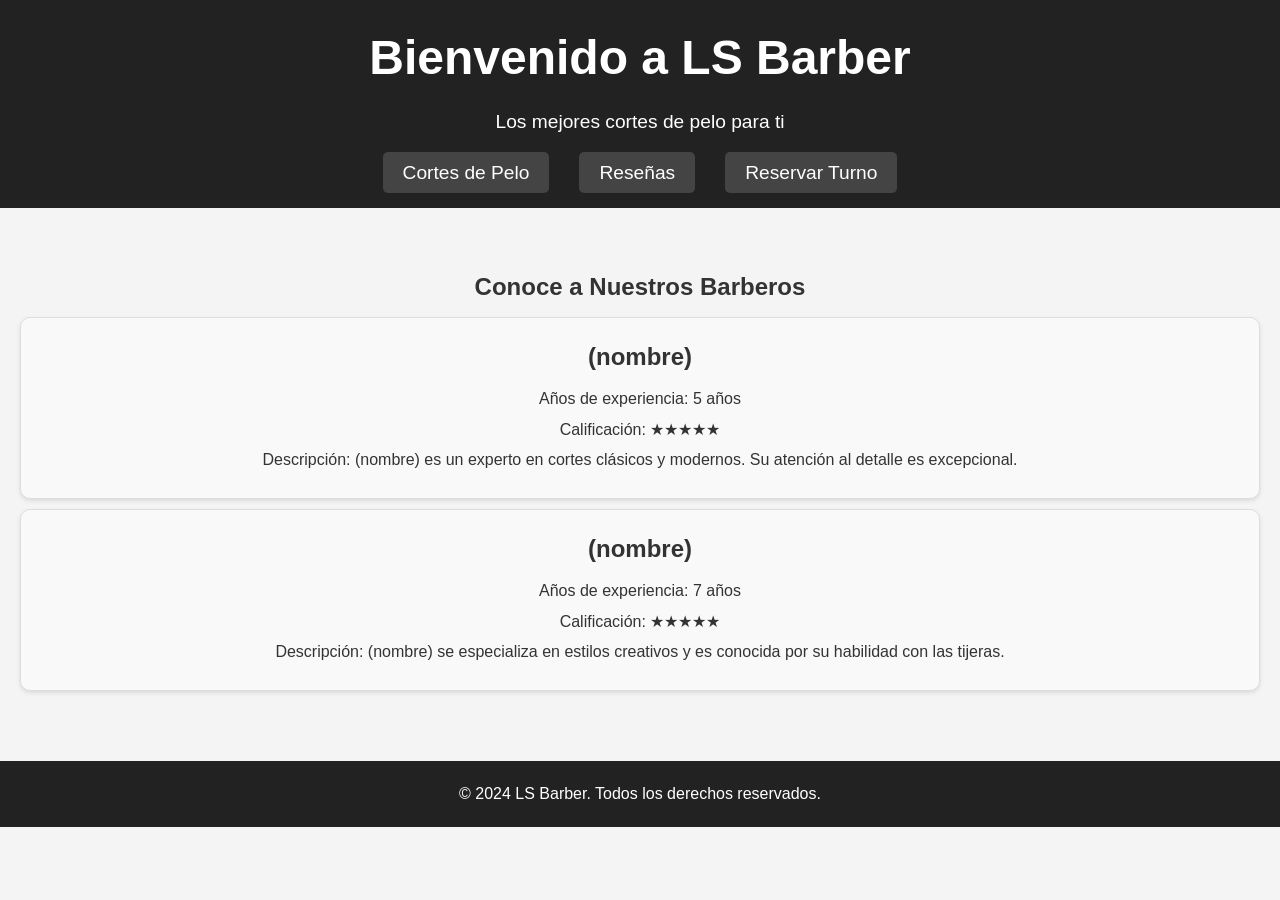
<file: index.html>
<!DOCTYPE html>
<html lang="es">
<head>
    <meta charset="UTF-8">
    <meta name="viewport" content="width=device-width, initial-scale=1.0">
    <title>LS Barber</title>
    <link rel="stylesheet" href="styles.css">
</head>

<style>
    /* Estilos para la sección de barberos */
#barberos {
    margin: 40px auto;
    padding: 20px;
    text-align: center;
}

.barbero {
    background-color: #f9f9f9;
    border: 1px solid #ddd;
    border-radius: 10px;
    margin: 10px 0;
    padding: 20px;
    box-shadow: 0 2px 4px rgba(0, 0, 0, 0.1);
}

.barbero h3 {
    margin-bottom: 10px;
    font-size: 1.5rem;
    color: #333;
}

.barbero p {
    margin: 5px 0;
    font-size: 1rem;
}

</style>

<body>
    <header>
        <h1>Bienvenido a LS Barber</h1>
        <p>Los mejores cortes de pelo para ti</p>

        <!-- Menú de navegación -->
        <nav>
            <ul>
                <li><a href="cortes.html">Cortes de Pelo</a></li>
                <li><a href="reseñas.html">Reseñas</a></li>
                <li><a href="reservas.html">Reservar Turno</a></li>
            </ul>
        </nav>
        
    </header>

    <!-- Sección de barberos -->
    <section id="barberos">
        <h2>Conoce a Nuestros Barberos</h2>
        <div class="barbero">
            <h3>(nombre)</h3>
            <p>Años de experiencia: 5 años</p>
            <p>Calificación: ★★★★★</p>
            <p>Descripción: (nombre) es un experto en cortes clásicos y modernos. Su atención al detalle es excepcional.</p>
        </div>
        <div class="barbero">
            <h3>(nombre)</h3>
            <p>Años de experiencia: 7 años</p>
            <p>Calificación: ★★★★★</p>
            <p>Descripción: (nombre) se especializa en estilos creativos y es conocida por su habilidad con las tijeras.</p>
        </div>
    </section>

    <footer>
        <p>&copy; 2024 LS Barber. Todos los derechos reservados.</p>
    </footer>

    <script src="script.js"></script>
</body>
</html>
</file>
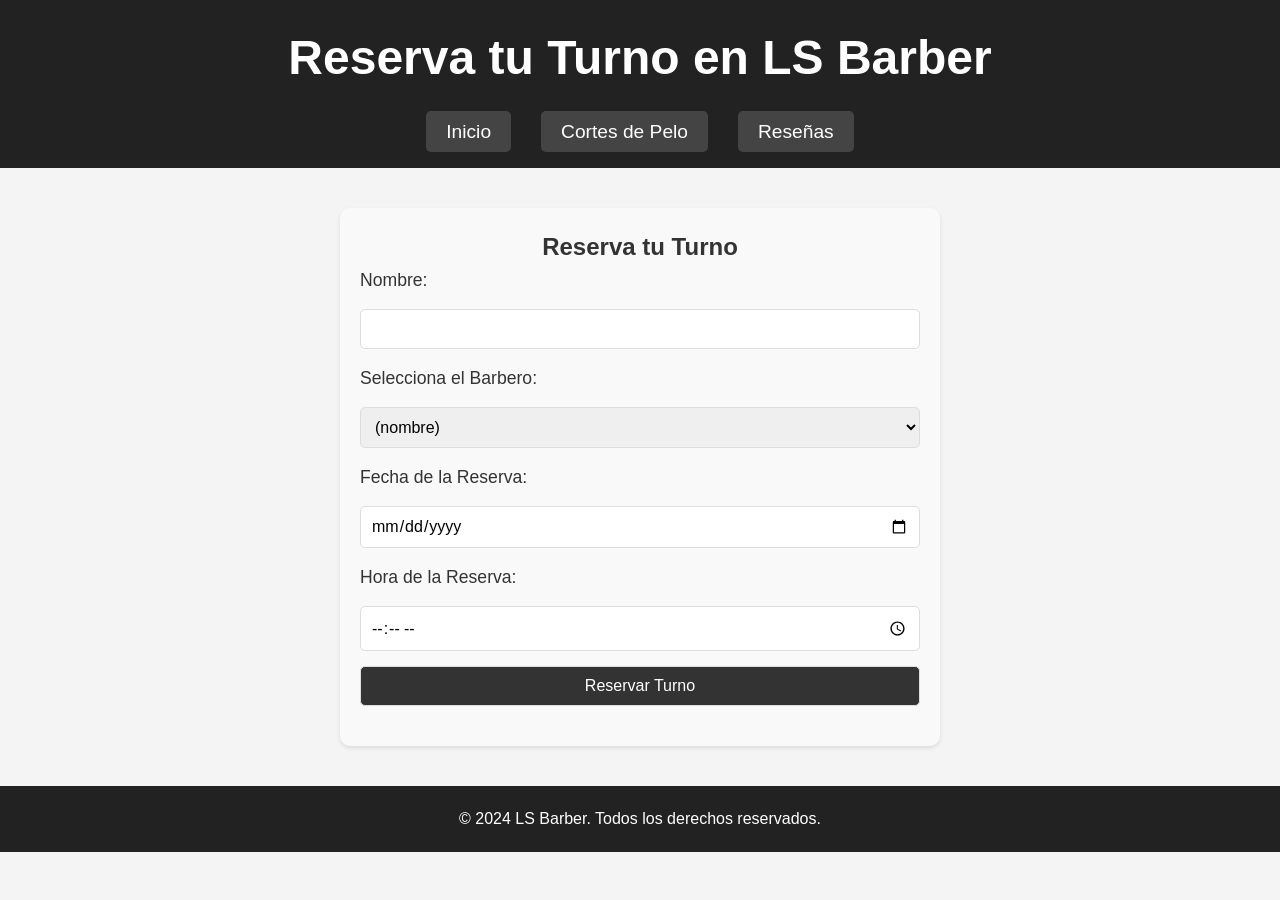
<file: reservas.html>
<!DOCTYPE html>
<html lang="es">
<head>
    <meta charset="UTF-8">
    <meta name="viewport" content="width=device-width, initial-scale=1.0">
    <title>Reserva un Turno - LS Barber</title>
    <link rel="stylesheet" href="styles.css">
</head>

<script>
    document.getElementById("form-reserva").addEventListener("submit", function(event) {
    event.preventDefault();

    const nombre = document.getElementById("nombre").value;
    const barbero = document.getElementById("barbero").value;
    const fecha = document.getElementById("fecha").value;
    const hora = document.getElementById("hora").value;

    const mensaje = `Reserva confirmada para ${nombre} con ${barbero} el ${fecha} a las ${hora}.`;
    
    document.getElementById("mensaje-reserva").innerHTML = `<p>${mensaje}</p>`;
    
    // Aquí puedes agregar una funcionalidad para enviar esta información a un servidor si fuera necesario.
});

</script>

<style>
    /* Estilos para el formulario de reserva */
#reserva {
    margin: 40px auto;
    padding: 20px;
    max-width: 600px;
    background-color: #f9f9f9;
    border-radius: 10px;
    box-shadow: 0 2px 4px rgba(0, 0, 0, 0.1);
}

#reserva h2 {
    text-align: center;
}

#form-reserva {
    display: flex;
    flex-direction: column;
    gap: 15px;
}

#form-reserva label {
    font-size: 1.1rem;
}

#form-reserva input, #form-reserva select, #form-reserva button {
    padding: 10px;
    font-size: 1rem;
    border-radius: 5px;
    border: 1px solid #ddd;
}

#form-reserva button {
    background-color: #333;
    color: #fff;
    cursor: pointer;
    transition: background-color 0.3s ease;
}

#form-reserva button:hover {
    background-color: #555;
}

#mensaje-reserva {
    margin-top: 20px;
    text-align: center;
    font-size: 1.2rem;
    color: green;
}

</style>

<body>
    <header>
        <h1>Reserva tu Turno en LS Barber</h1>
        <nav>
            <ul>
                <li><a href="index.html">Inicio</a></li>
                <li><a href="cortes.html">Cortes de Pelo</a></li>
                <li><a href="reseñas.html">Reseñas</a></li>
            </ul>
        </nav>
    </header>

    <section id="reserva">
        <h2>Reserva tu Turno</h2>
        <form id="form-reserva">
            <label for="nombre">Nombre:</label>
            <input type="text" id="nombre" name="nombre" required>

            <label for="barbero">Selecciona el Barbero:</label>
            <select id="barbero" name="barbero" required>
                <option value="Juan Pérez">(nombre)</option>
                <option value="María López">(nombre)</option>
            </select>

            <label for="fecha">Fecha de la Reserva:</label>
            <input type="date" id="fecha" name="fecha" required>

            <label for="hora">Hora de la Reserva:</label>
            <input type="time" id="hora" name="hora" required>

            <button type="submit">Reservar Turno</button>
        </form>

        <div id="mensaje-reserva"></div>
    </section>

    <footer>
        <p>&copy; 2024 LS Barber. Todos los derechos reservados.</p>
    </footer>

    <script src="script.js"></script>
</body>
</html>
</file>
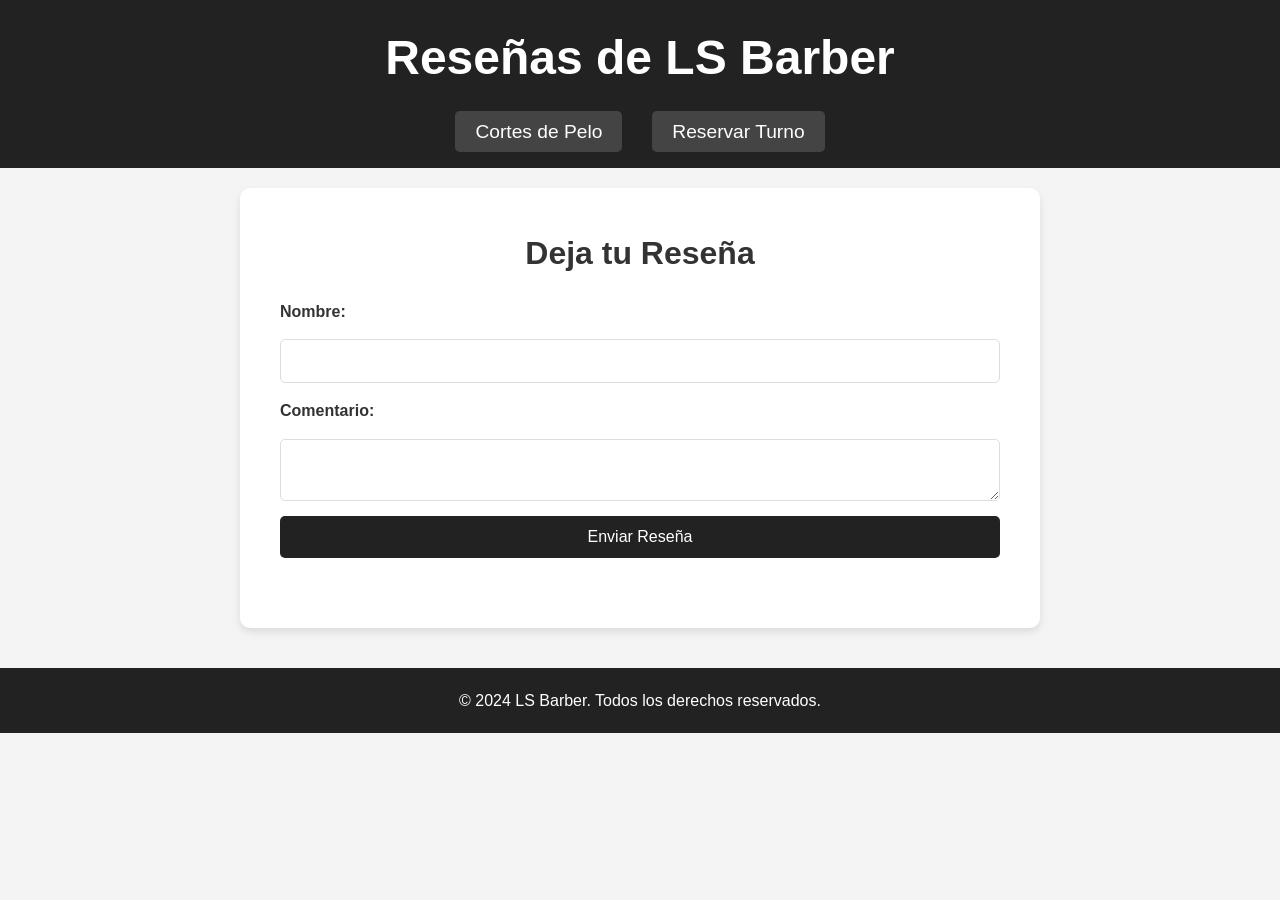
<file: reseñas.html>
<!DOCTYPE html>
<html lang="es">
<head>
    <meta charset="UTF-8">
    <meta name="viewport" content="width=device-width, initial-scale=1.0">
    <title>Reseñas - LS Barber</title>
    <link rel="stylesheet" href="styles.css">
</head>
<body>
    <header>
        <h1>Reseñas de LS Barber</h1>
        <nav>
            <ul>
                <li><a href="cortes.html">Cortes de Pelo</a></li>
                <li><a href="reservas.html">Reservar Turno</a></li>
            </ul>
        </nav>
        
    </header>

    <section id="reseñas">
        <h2>Deja tu Reseña</h2>
        <form id="form-reseña">
            <label for="nombre">Nombre:</label>
            <input type="text" id="nombre" name="nombre" required>
            
            <label for="comentario">Comentario:</label>
            <textarea id="comentario" name="comentario" required></textarea>
            
            <button type="submit">Enviar Reseña</button>
        </form>

        <div id="lista-reseñas">
            <!-- Aquí se mostrarán las reseñas -->
        </div>
    </section>

    <footer>
        <p>&copy; 2024 LS Barber. Todos los derechos reservados.</p>
    </footer>

    <script src="script.js"></script>
</body>
</html>
</file>
<file: styles.css>
/* Estilos generales */
* {
    margin: 0;
    padding: 0;
    box-sizing: border-box;
    font-family: 'Arial', sans-serif;
}

body {
    background-color: #f4f4f4;
    color: #333;
    line-height: 1.6;
}

/* Estilos para el encabezado */
header {
    background-color: #222;
    color: #fff;
    text-align: center;
    padding: 20px 0;
}

header h1 {
    font-size: 3rem;
}

header p {
    font-size: 1.2rem;
    margin-top: 10px;
}

/* Menú de navegación */
nav {
    margin-top: 20px;
}

nav ul {
    list-style-type: none;
    display: flex;
    justify-content: center;
    gap: 30px;
}

nav ul li {
    display: inline;
}

nav ul li a {
    color: #fff;
    text-decoration: none;
    font-size: 1.2rem;
    padding: 10px 20px;
    background-color: #444;
    border-radius: 5px;
    transition: background-color 0.3s ease;
}

nav ul li a:hover {
    background-color: #555;
}

/* Galería de cortes de pelo */
#galeria {
    margin: 40px auto;
    padding: 20px;
    max-width: 1200px;
    text-align: center;
}

#galeria h2 {
    font-size: 2.5rem;
    margin-bottom: 20px;
}

.corte {
    display: inline-block;
    width: 300px;
    margin: 15px;
    background-color: #fff;
    border-radius: 10px;
    box-shadow: 0 4px 8px rgba(0, 0, 0, 0.1);
    overflow: hidden;
}

.corte img {
    width: 100%;
    height: 300px;
    object-fit: cover;
    border-bottom: 2px solid #ddd;
}

.corte p {
    padding: 10px;
    font-size: 1.2rem;
    font-weight: bold;
}

/* Sección de reseñas */
#reseñas {
    background-color: #fff;
    padding: 40px;
    margin: 20px auto;
    max-width: 800px;
    border-radius: 10px;
    box-shadow: 0 4px 8px rgba(0, 0, 0, 0.1);
}

#reseñas h2 {
    font-size: 2rem;
    margin-bottom: 20px;
    text-align: center;
    color: #333;
}

#form-reseña {
    display: flex;
    flex-direction: column;
    gap: 15px;
}

#form-reseña label {
    font-weight: bold;
}

#form-reseña input, 
#form-reseña textarea {
    padding: 12px;
    border: 1px solid #ddd;
    border-radius: 5px;
    font-size: 1rem;
    transition: border-color 0.3s ease;
}

#form-reseña input:focus, 
#form-reseña textarea:focus {
    border-color: #444;
}

#form-reseña button {
    padding: 12px;
    background-color: #222;
    color: #fff;
    border: none;
    border-radius: 5px;
    cursor: pointer;
    font-size: 1rem;
    transition: background-color 0.3s ease;
}

#form-reseña button:hover {
    background-color: #444;
}

/* Lista de reseñas */
#lista-reseñas {
    margin-top: 30px;
    display: flex;
    flex-direction: column;
    gap: 15px;
}

.reseña {
    background-color: #f9f9f9;
    padding: 15px;
    border: 1px solid #ddd;
    border-radius: 5px;
    box-shadow: 0 2px 4px rgba(0, 0, 0, 0.1);
    display: flex;
    flex-direction: column;
    gap: 5px;
}

.reseña h3 {
    font-size: 1.2rem;
    color: #222;
    font-weight: bold;
}

.reseña p {
    font-size: 1rem;
    color: #555;
}

/* Estilos para el pie de página */
footer {
    background-color: #222;
    color: #fff;
    text-align: center;
    padding: 20px;
    margin-top: 40px;
}

footer p {
    font-size: 1rem;
}
</file>
